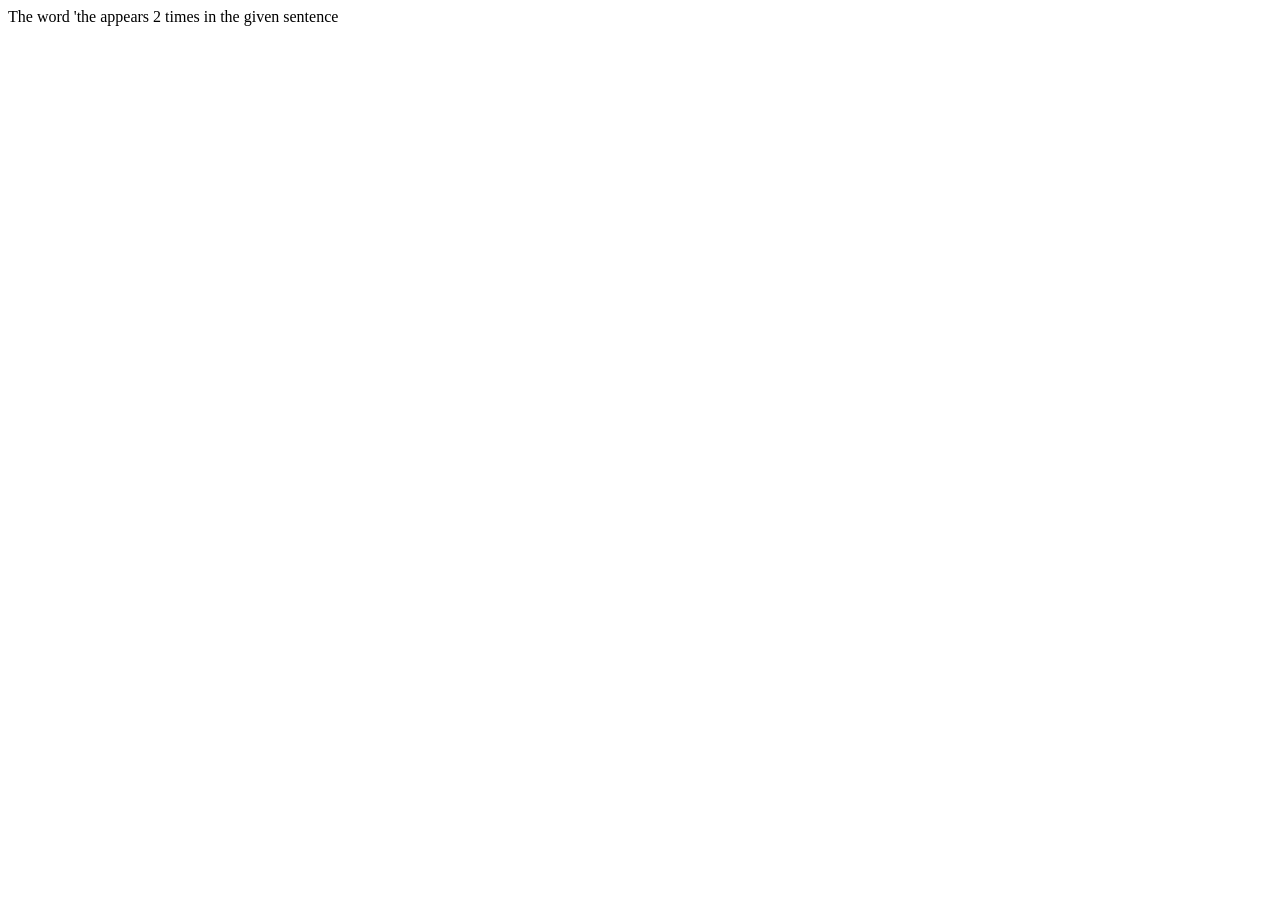
<file: jsassigment03/chap21-25/index.html>
<!DOCTYPE html>
<html lang="en">
<head>
    <meta charset="UTF-8">
    <meta name="viewport" content="width=device-width, initial-scale=1.0">
    <title>JS-assignment</title>
</head>
<body>
    

    <script src="index.js"></script>
</body>
</html>
</file>
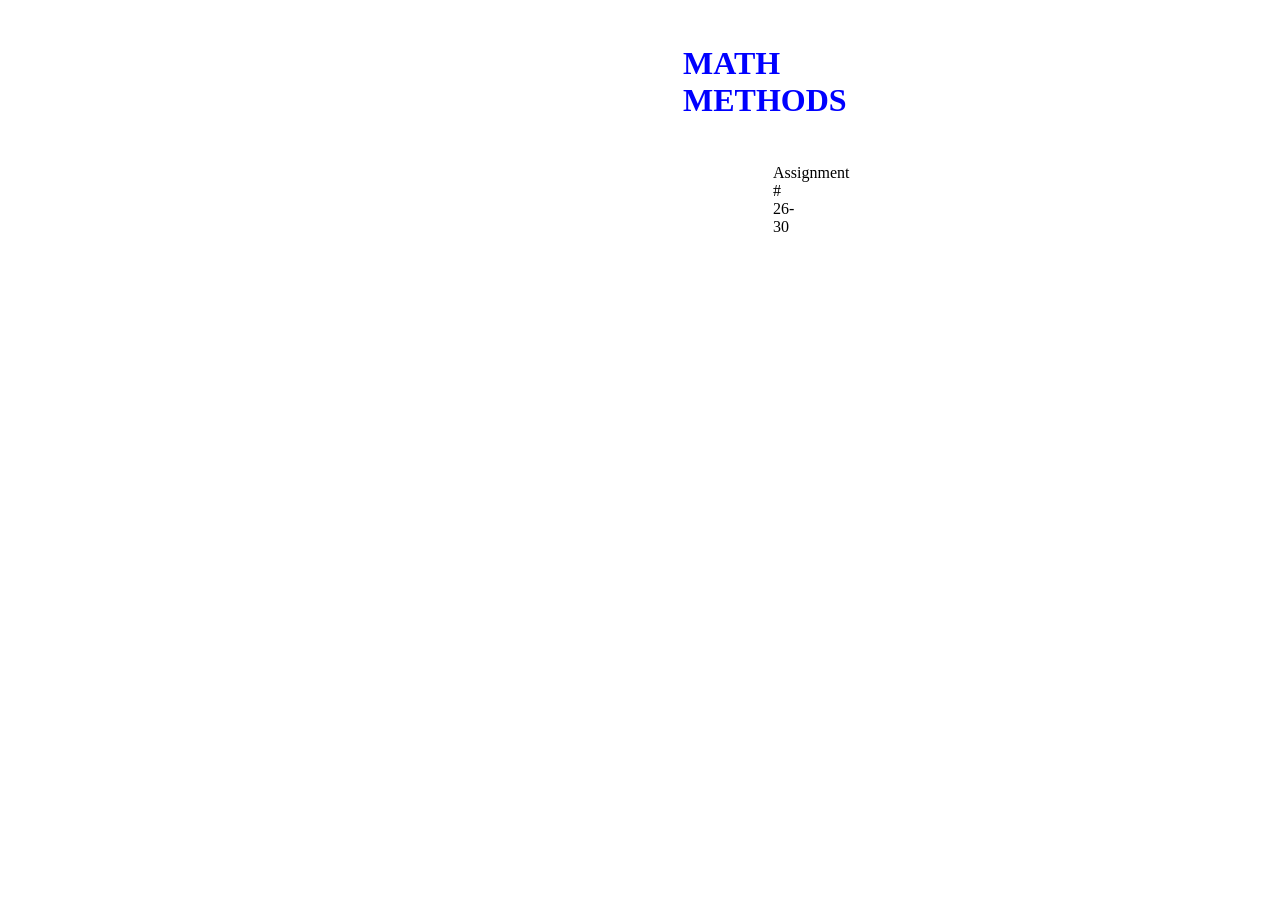
<file: jsassigment03/chap26-30/index.html>
<!DOCTYPE html>
<html lang="en">
<head>
    <meta charset="UTF-8">
    <meta name="viewport" content="width=device-width, initial-scale=1.0">
    <title>Assignment # 26-30</title>
</head>
<body>
         <h1 style="color: blue; margin: 5vh 75vh;">MATH METHODS</h1>
         <p style=" margin: 5vh 85vh " >Assignment # 26-30</p>
         

         <script src="./index.js"></script>
</body>
</html>
</file>
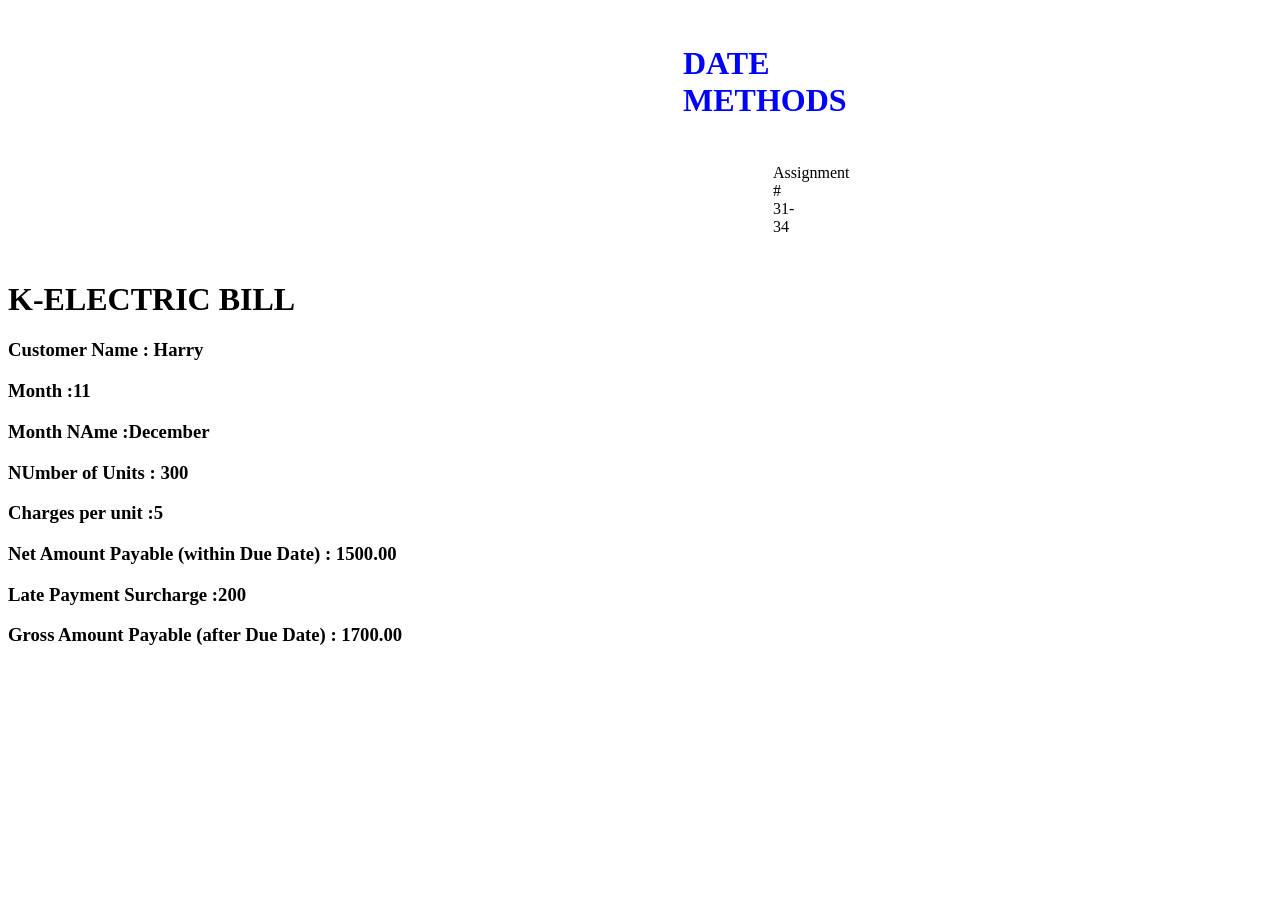
<file: jsassigment03/chap31-34/index.html>
<!DOCTYPE html>
<html lang="en">
<head>
    <meta charset="UTF-8">
    <meta name="viewport" content="width=device-width, initial-scale=1.0">
    <title>Assignment # 31-34</title>
</head>
<body>

<h1 style="color: blue; margin: 5vh 75vh;">DATE METHODS</h1>
         <p style=" margin: 5vh 85vh " >Assignment # 31-34</p>
           
       
    <script src="./index.js"></script>
</body>
</html>
</file>
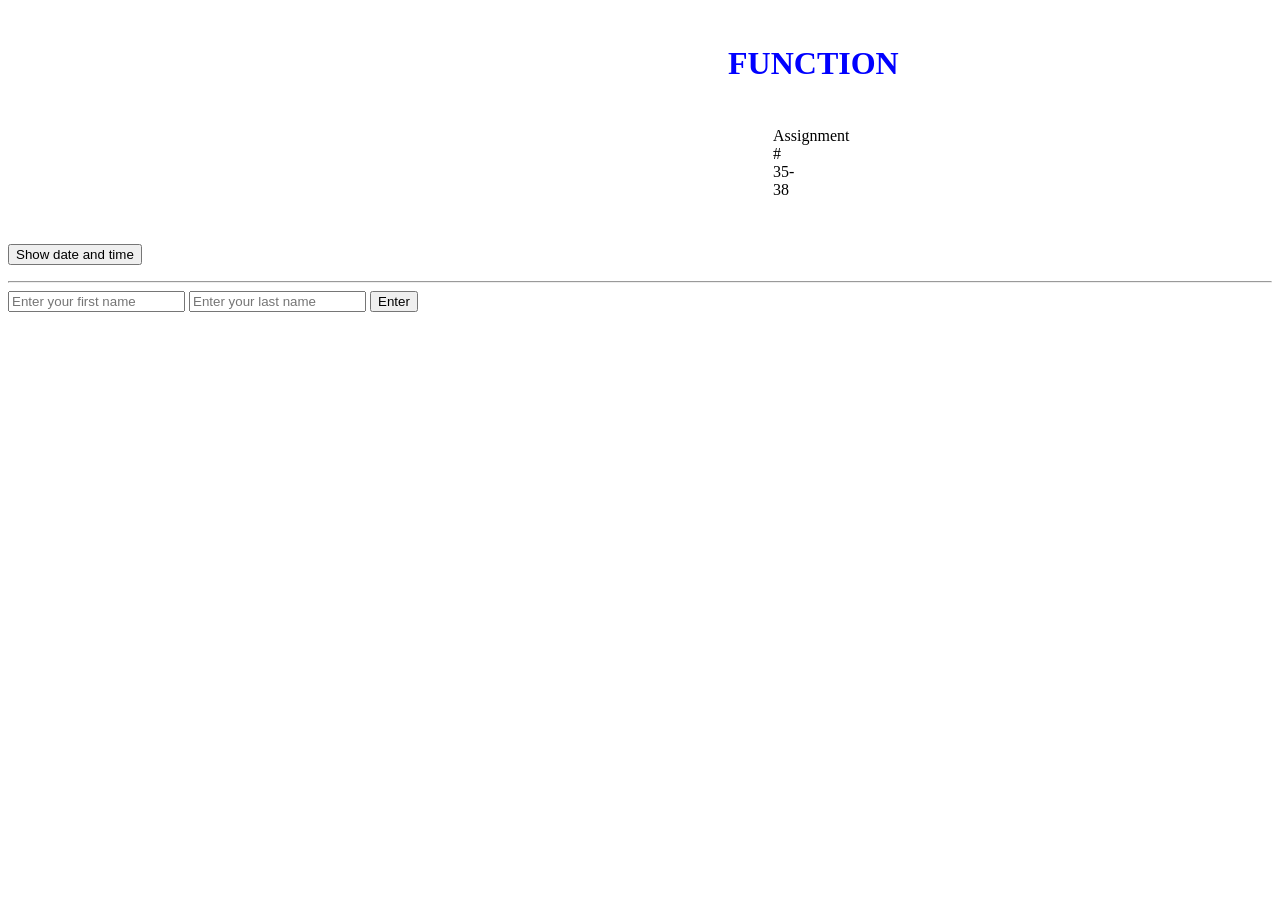
<file: jsassigment03/chap35-38/index.html>
<!DOCTYPE html>
<html lang="en">
<head>
    <meta charset="UTF-8">
    <meta name="viewport" content="width=device-width, initial-scale=1.0">
    <title>FUNCTION</title>
</head>
<body>
   <h1 style="color: blue; margin: 5vh 80vh;">FUNCTION</h1>
         <p style=" margin: 5vh 85vh " >Assignment # 35-38</p>


         <button id="date" onclick="displayDateTime()">Show date and time</button>

         <p id="output"></p>


         <hr>

         <input type="text" id="fName" placeholder="Enter your first name">
         <input type="text" id="lName" placeholder="Enter your last name">
         <button onclick=""> Enter </button>

    <script src="./index.js"></script>
</body>
</html>
</file>
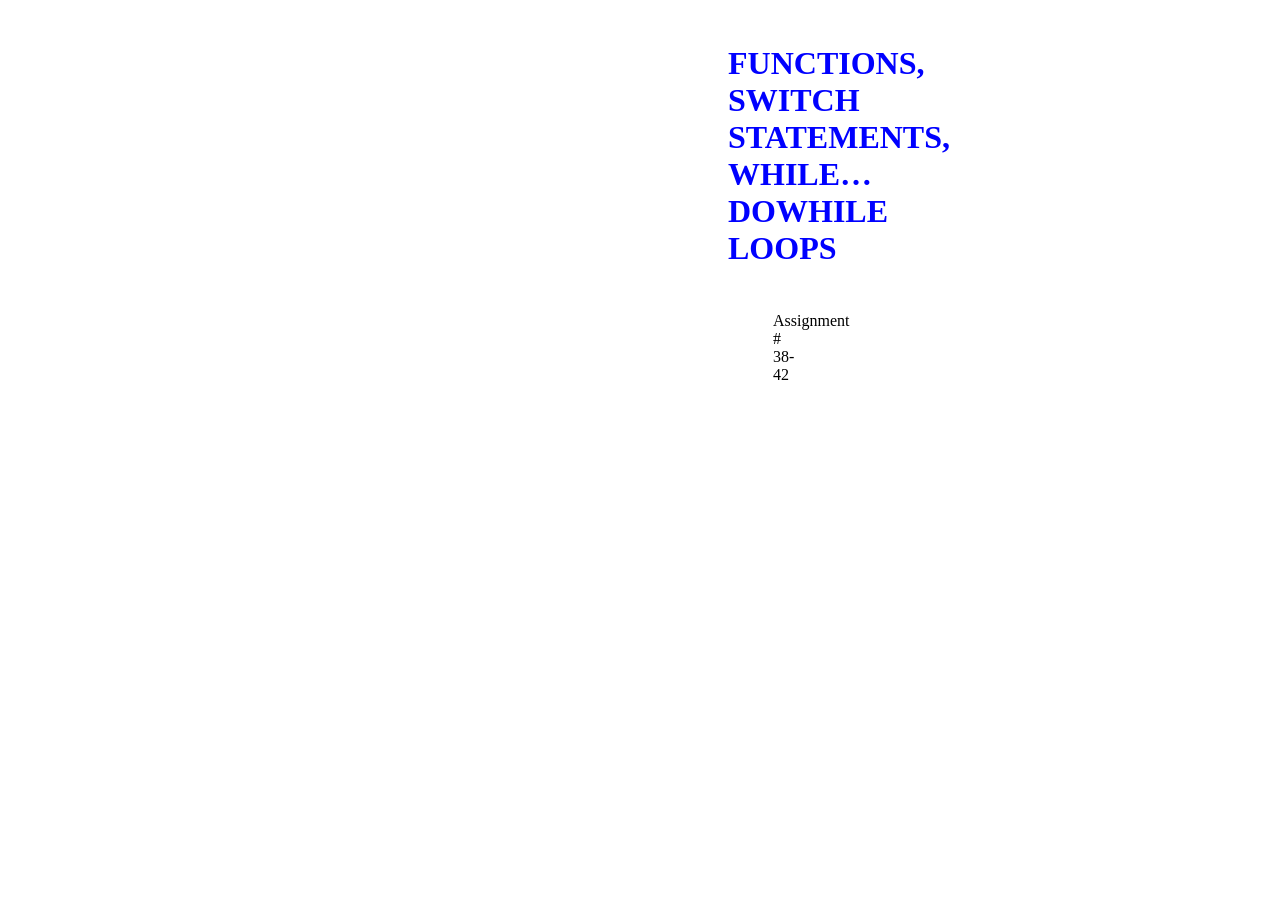
<file: jsassigment03/chap38-42/index.html>
<!DOCTYPE html>
<html lang="en">
<head>
    <meta charset="UTF-8">
    <meta name="viewport" content="width=device-width, initial-scale=1.0">
    <title>FUNCTIONS, SWITCH
STATEMENTS, WHILE… DOWHILE LOOPS </title>
</head>
<body>
       <h1 style="color: blue; margin: 5vh 80vh;">FUNCTIONS, SWITCH
STATEMENTS, WHILE… DOWHILE LOOPS </h1>
         <p style=" margin: 5vh 85vh " >Assignment # 38-42</p>
  <script src="./index.js"></script>
</body>
</html>
</file>
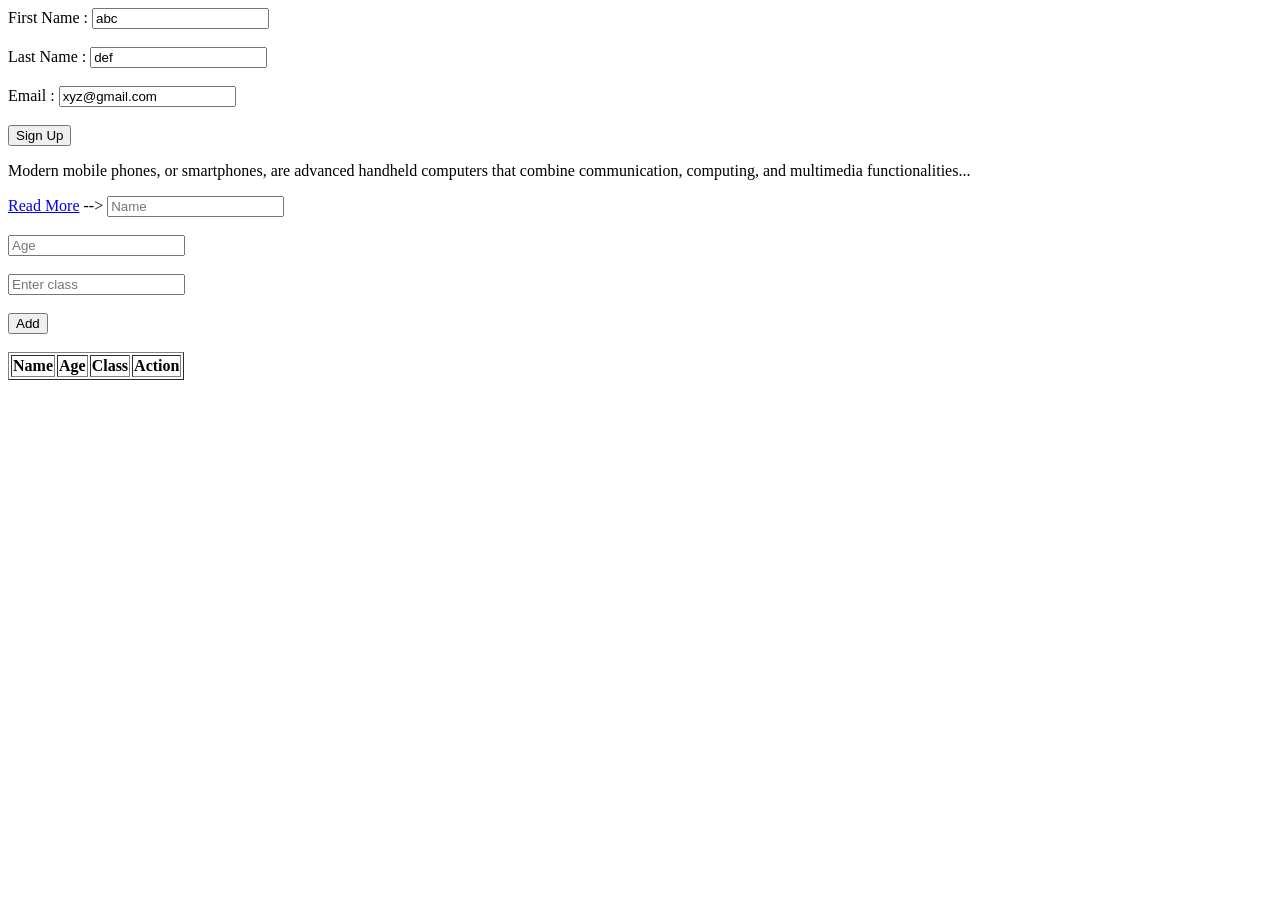
<file: jsassigment03/chap49-52/index.html>
<!DOCTYPE html>
<html lang="en">
<head>
    <meta charset="UTF-8">
    <meta name="viewport" content="width=device-width, initial-scale=1.0">
    <title>Document</title>
</head>
<body>

    <!-- Q1 -->
    <!-- sign up form -->

   <form onsubmit="signup(event)"> First Name : <input type="text" id="fname" name="fname" value="abc"><br><br>
    Last Name : <input type="text" id="lname" name="lname" value="def"><br><br>
    Email :  <input type="email" id="email" name="email" value="xyz@gmail.com"><br><br>
<button type="submit" >Sign Up</button></form>
<p id="result"></p> 

<!-- Q2 -->
<p id="para">Modern mobile phones, or smartphones, are advanced handheld computers that combine communication, computing, and multimedia functionalities...</p>
<a href="JavaScript:void(0)" onclick="fullPara()">Read More</a> -->

<!-- Q3 -->
 <input id="fname" placeholder="Name"><br> <br>
<input id="age" placeholder="Age"><br> <br>
<input id="stclass" placeholder="Enter class"> <br> <br>
<button onclick="add()">Add</button>
<br> <br>

<table border="1" id="table">
    <tr><th>Name</th>
    <th>Age</th>
    <th>Class</th>
    <th>Action</th></tr>
</table>


<div id="editBox" style="display:none;">
  <input id="eName">
  <input id="eAge">
  <input id="eClass">
  <button onclick="update()">Update</button>
</div> 


    <script src="./index.js"></script>
</body>
</html>
</file>
